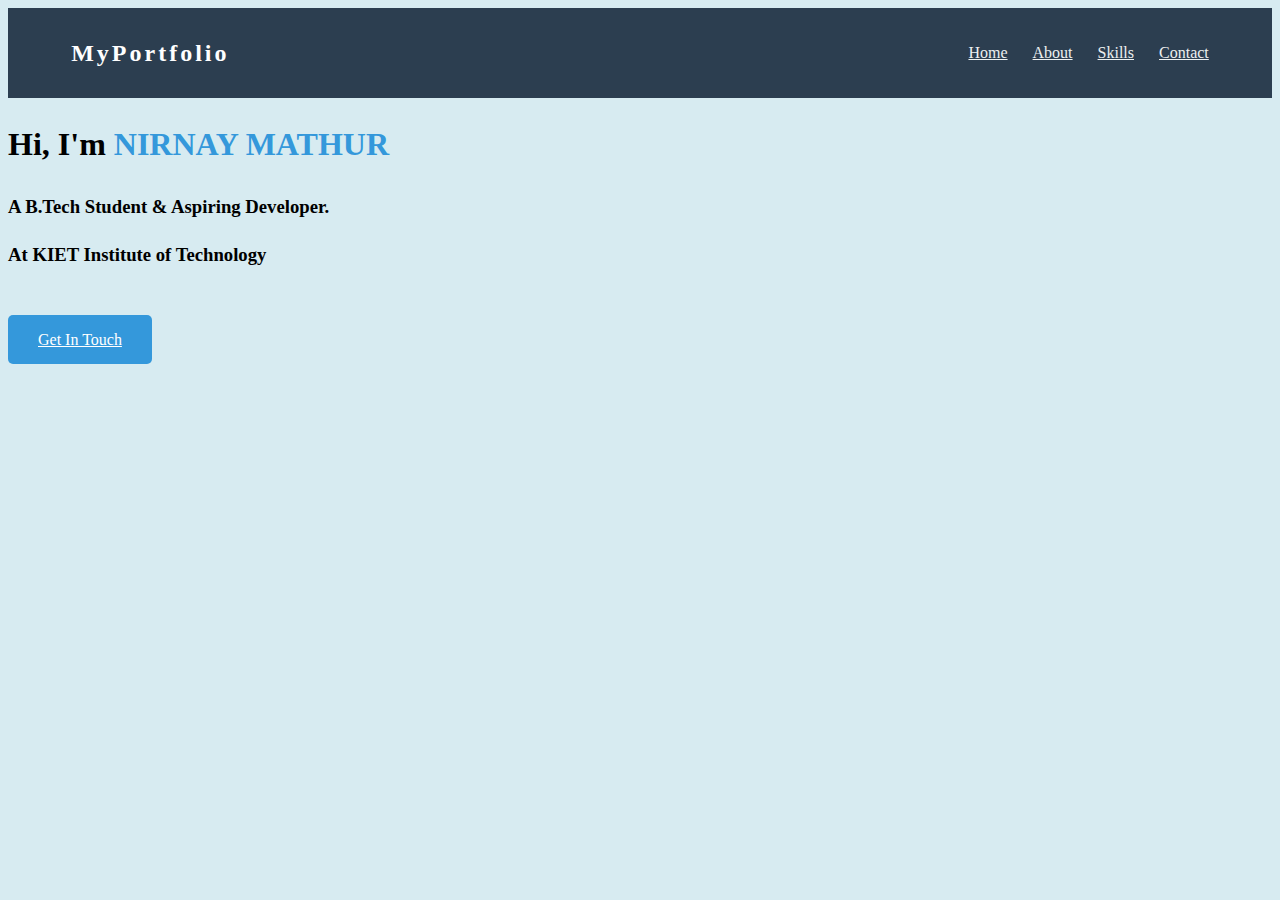
<file: index.html>
<!DOCTYPE html>
<html lang="en">
<head>
    <meta charset="UTF-8">
    <meta name="viewport" content="width=device-width, initial-scale=1.0">
    <title>Home | Student Portfolio</title>
     <link rel="stylesheet" href="style.css">
    <style>

    </style>
</head>
<body>

    <header>
        <nav>
            <div class="logo">MyPortfolio</div>
            <ul class="nav-links">
                <li><a href="index.html" class="active">Home</a></li>
                <li><a href="about.html">About</a></li>
                <li><a href="skills.html">Skills</a></li>
                <li><a href="contact.html">Contact</a></li>
            </ul>
        </nav>
    </header>

    <main>
        <section class="hero">
            <div class="hero-content">
                <h1>Hi, I'm <span style="color: #3498db;">NIRNAY MATHUR</span></h1>
                <h3>A B.Tech Student & Aspiring Developer.
                </h3>
                <h3>At KIET Institute of Technology</h3>
                <br>
                <a href="contact.html" class="btn">Get In Touch</a>
            </div>
        </section>
    </main>

    

</body>
</html>
</file>
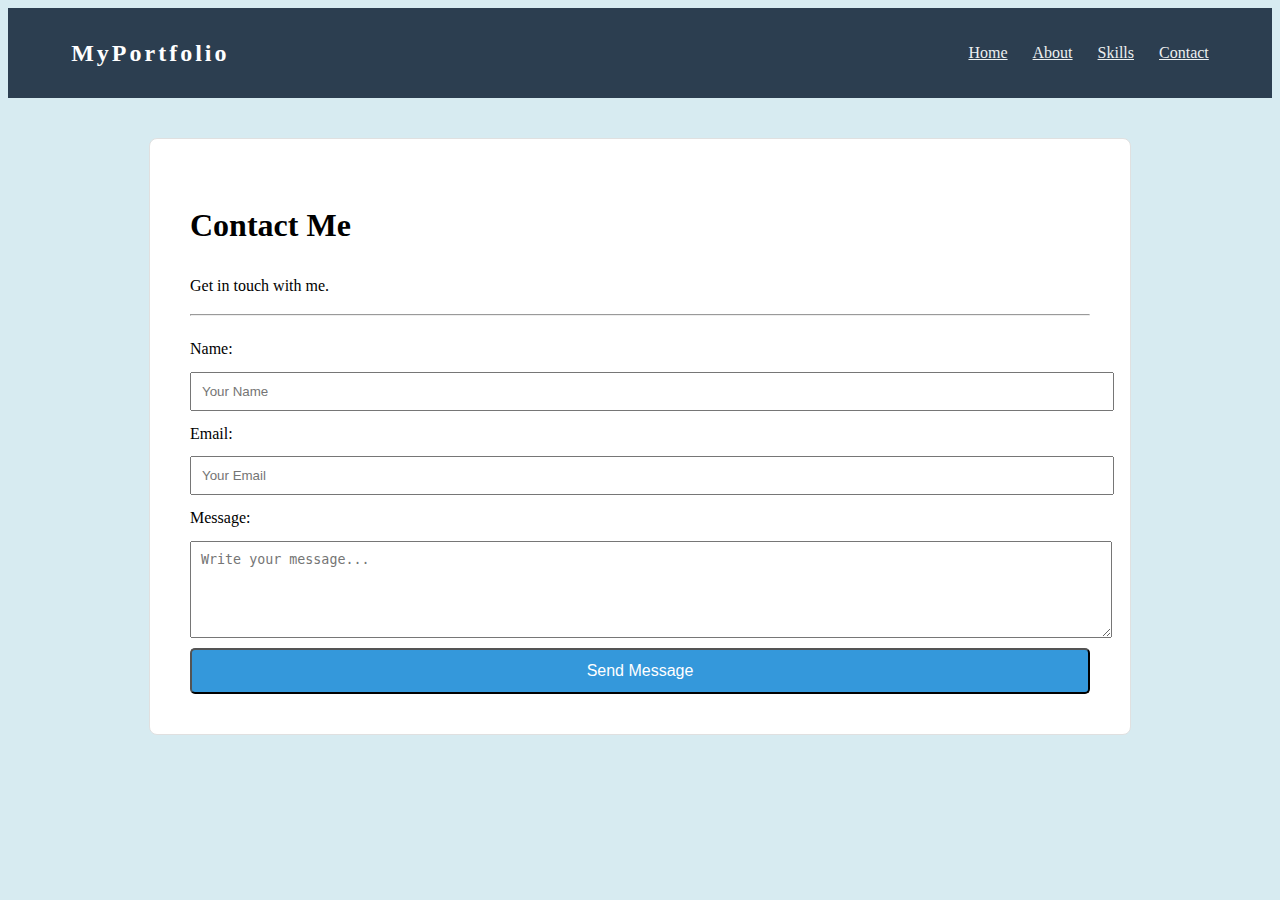
<file: contact.html>
<!DOCTYPE html>
<html lang="en">
<head>
    <meta charset="UTF-8">
    <meta name="viewport" content="width=device-width, initial-scale=1.0">
    <title>Contact | Student Portfolio</title>
     <link rel="stylesheet" href="style.css">
</head>
<body>

    <header>
        <nav>
            <div class="logo">MyPortfolio</div>
            <ul class="nav-links">
                <li><a href="index.html">Home</a></li>
                <li><a href="about.html">About</a></li>
                <li><a href="skills.html">Skills</a></li>
                <li><a href="contact.html" class="active">Contact</a></li>
            </ul>
        </nav>
    </header>

    <main class="container">
        <h1>Contact Me</h1>
        <p>Get in touch with me.</p>
        <hr style="margin: 10px 0 20px 0;">

        <form action="#" method="POST" class="contact-form">
            <label for="name">Name:</label>
            <input type="text" id="name" name="name" placeholder="Your Name" required>

            <label for="email">Email:</label>
            <input type="email" id="email" name="email" placeholder="Your Email" required>

            <label for="message">Message:</label>
            <textarea id="message" name="message" rows="5" placeholder="Write your message..." required></textarea>

            <button type="submit" class="btn">Send Message</button>
        </form>
    </main>

</body>
</html>
</file>
<file: style.css>
body {
    background-color: rgb(215, 235, 241);
    line-height: 1.6;
}


header {
    background-color: #2c3e50; 
    padding: 1rem 0;
    position: static;
    top: 0;
    z-index: 1000;
}

nav {
    display: flex; 
    justify-content: space-between;
    align-items: center; 
    width: 90%;
    max-width: 1200px;
    margin: 0 auto;
}

.logo {
    color: #fff;
    font-size: 1.5rem;
    font-weight: bold;
    letter-spacing: 3px;
 
}

.nav-links {
    list-style: none;
    display: flex; 
}

.nav-links li {
    margin-left: 25px;
}

.nav-links a {
    color: #ecf0f1;
    font-size: 1rem;
    font-weight: 500;
   
}

 
.container {
    width: 80%;
    max-width: 900px;
    margin: 40px auto; 
    background: #fff;
    padding: 40px;
    border: 1px solid #e0e0e0; 
    border-radius: 8px;
}

.profile-pic {
    float: left; 
    width: 200px; 
    height: 200px; 
    object-fit: cover; 
    margin-right: 30px; 
    margin-bottom: 20px; 
    border-radius: 50%; 
    border: 4px solid #3498db;
}

@media (max-width: 768px) {
    .profile-pic {
        float: none;
        display: block;
        margin: 0 auto 20px auto;
    }
}

.skills-heading {
    color: #2c3e50;
    font-size: 2.2rem;
    margin-bottom: 25px;
    border-bottom: 2px solid #3498db;
    display: inline-block;
    padding-bottom: 5px;
}

.skill-category {
    font-size: 1.4rem;
    color: #555;
    margin-top: 30px;
    margin-bottom: 15px;
    font-weight: bold;
}

.skills-list {
    list-style: none;
    display: flex;
    flex-wrap: wrap;
    gap: 15px;
    padding: 0;
}

.skills-list li {
    background-color: #ecf0f1;
    color: #2c3e50;
    font-weight: 600;
    padding: 12px 25px;
    border-radius: 50px;
    border: 1px solid #bdc3c7;
    font-size: 1.1rem;
}
 
.contact-form {
    display: flex;
    flex-direction: column;
    max-width: 100%;
}

.contact-form input,
.contact-form textarea {
    width: 100%;
    padding: 10px;
    margin: 10px 0;
 
}

.btn {
    display: inline-block;
    background-color: #3498db;
    color: #fff;
    padding: 12px 30px;
    border-radius: 5px;
    cursor: pointer;
    font-size: 1rem;
    transition: background-color 0.3s ease, transform 0.2s ease;
}


.profile-img {
    float: left; 
    width: 150px; 
    height: 150px;
    object-fit: cover;
    margin-right: 20px;
    margin-bottom: 10px;
    border-radius: 50%;
    border: 3px solid #333;
}
</file>
